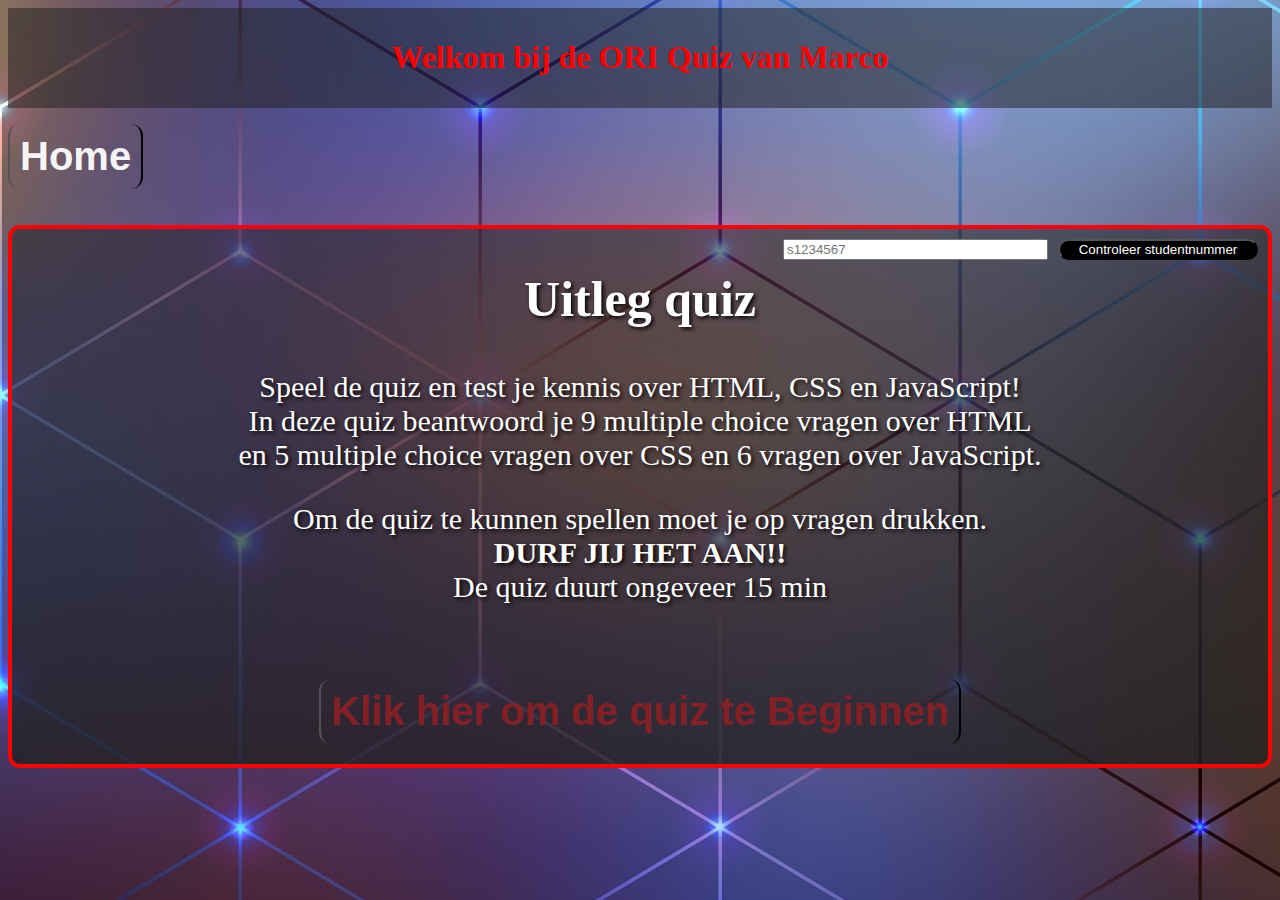
<file: index.html>
<!-- In dit bestand staat de HTML-code voor je Quiz. Je kunt deze code aanpassen. -->

<!DOCTYPE html>
<html>

<head>
    <meta charset="utf-8">
    <meta http-equiv="X-UA-Compatible" content="IE=edge">
    <meta name="viewport" content="width=device-width, initial-scale=0.1">
    <meta name="viewport" content="width=device-width, initial-scale=0.5">
    <title>Marco's quiz</title>
    <meta name="description" content="">
    <meta name="viewport" content="width=device-width, initial-scale=1">
    <link rel="stylesheet" href="css/quiz.css">
</head>

<body>
    
    <div class="header">
        
        <h1>Welkom bij de ORI Quiz van Marco</h1>
    </div>
    <nav>
        <button id="button-start">Home</button>

    </nav>
    <main>
    
        <div class="page" id="page-start">
            <button style="float:right" id="checkbutton">Controleer studentnummer</button>
            <input style="float:right" type="text" required placeholder="s1234567" id="studentnummer" size="30">

        <h2 id="uitleg"> Uitleg quiz</h2>


        <p>Speel de quiz en test je kennis over HTML, CSS en JavaScript!<br>In deze quiz beantwoord je 9 multiple
        choice vragen over HTML<br>en 5 multiple choice vragen over CSS en 6 vragen over JavaScript.</p>
        <p>Om de quiz te kunnen spellen moet je op vragen drukken.
        <br><b>DURF JIJ HET AAN!!</b><br>De quiz duurt ongeveer 15 min</p>
        
        <button id="button-questions">Klik hier om de quiz te Beginnen</button>
    </div>
        
    <div class="page" id="page-Antwoord">

        <h2 id='vraag'>Vraag 1/20</h2>
        <br>
        <p class="page1" id="vraagVerandering">Waar gebruik je HTML voor?<p>

        <p id="NaamVerschijning"></p>

        <button class="button" id="button-1"></button>
        <button class="button" id="button-2"></button>
                    <br>
        <button class="button" id="button-3"></button>
        <button class="button" id="button-4"></button>
        <p id="scoreQuiz1"></p>
    
    </div>

    <div class="page" id="page-Resultaten">

        <h2 id="resultaat">Einde van de quiz</h2>
        <p id="scoreQuiz2"></p>
        <button id="opnieuw">Opnieuw Spelen</button>
    
    </div>

    </main>
    
    <script src="js/quiz.js"></script>
    
</body>

</html>
</file>
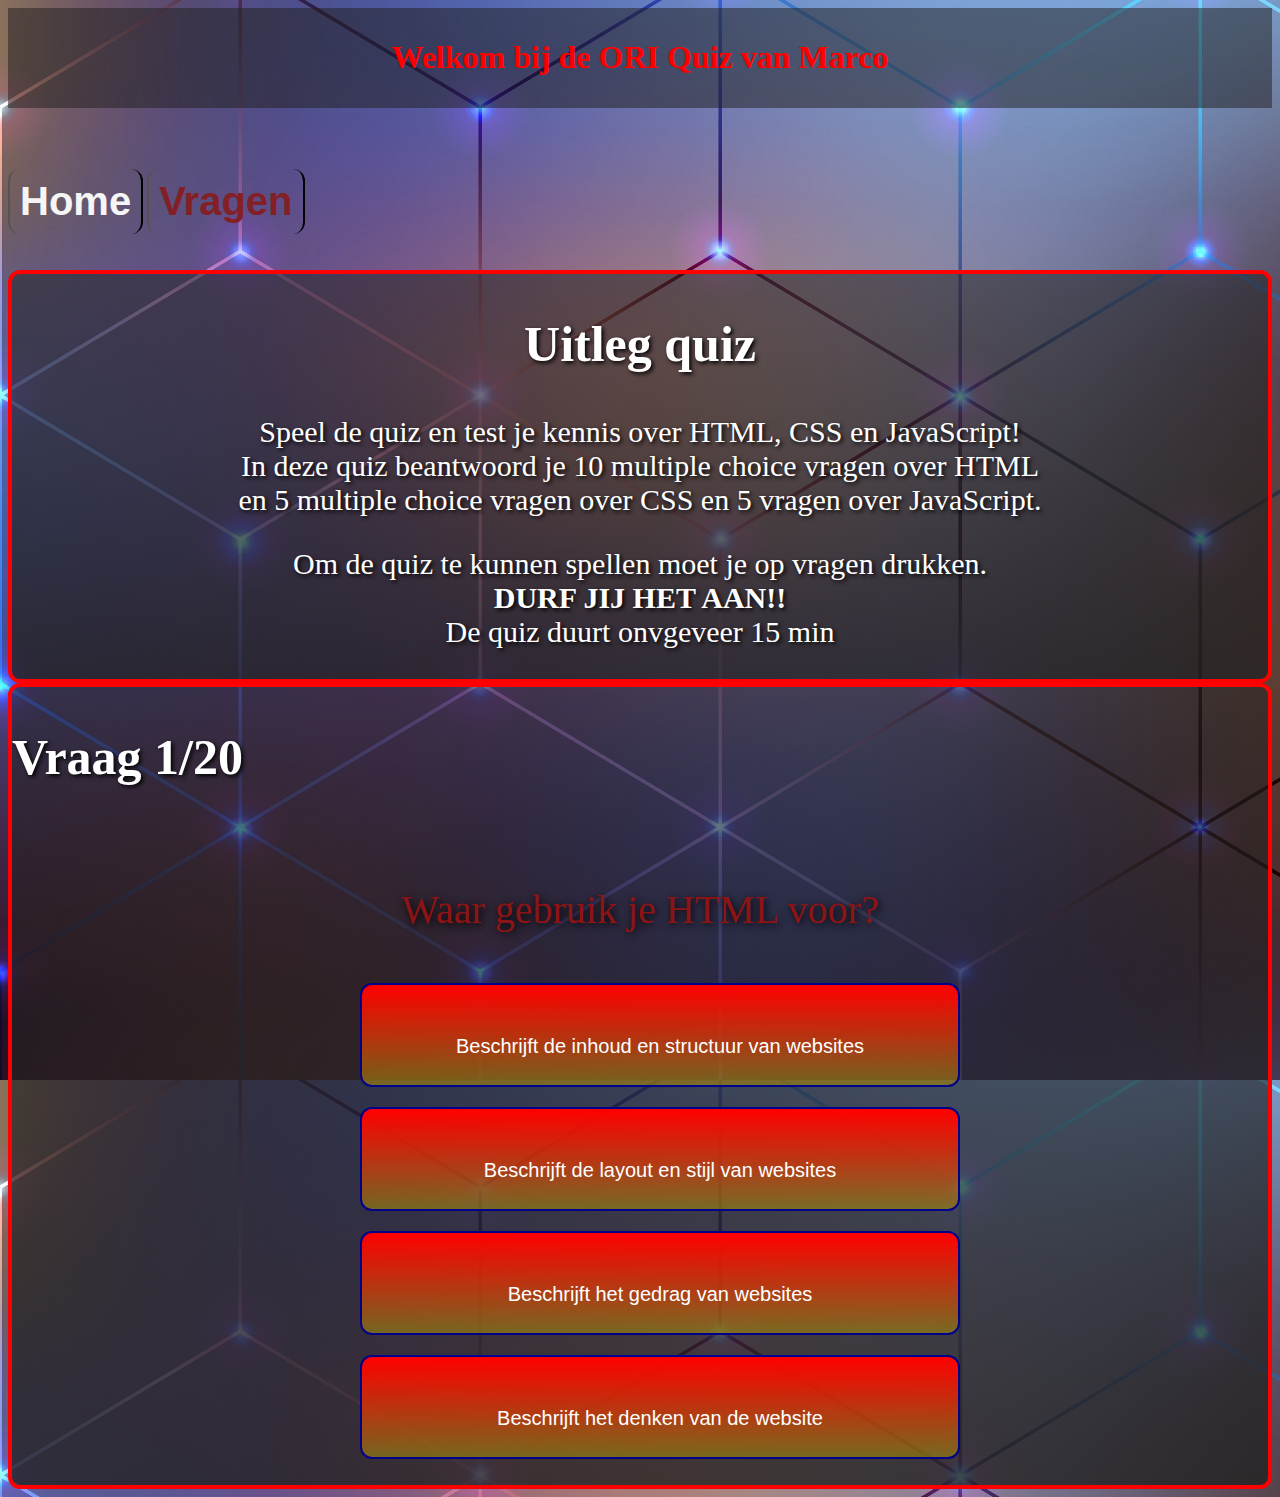
<file: index-LAPTOP-RFV28299.html>
<!-- In dit bestand staat de HTML-code voor je Quiz. Je kunt deze code aanpassen. -->

<!DOCTYPE html>
<html>
    <head>
        <meta charset="utf-8">
        <meta http-equiv="X-UA-Compatible" content="IE=edge">
        <title>Marco's quiz</title>
        <meta name="description" content="">
        <meta name="viewport" content="width=device-width, initial-scale=1">
        <link rel="stylesheet" href="css/quiz.css">
    </head>
    <body>
        <div class= "header">
        <h1>Welkom bij de ORI Quiz van Marco</h1>
        </div>
        <nav>
            <button id="button-start">Home</button>
            <button id="button-questions">Vragen</button>
        </nav>
        <main>
            <div class="page" id="page-start">

                <h2 id= "uitleg"> Uitleg quiz</h2>

                <p>Speel de quiz en test je kennis over HTML, CSS en JavaScript!<br>In deze quiz beantwoord je 10 multiple choice vragen over HTML<br>en 5 multiple choice vragen over CSS en 5 vragen over JavaScript.</p>
                <p>Om de quiz te kunnen spellen moet je op vragen drukken.
                <br><b>DURF JIJ HET AAN!!</b><br>De quiz duurt onvgeveer 15 min</p>
            </div>
            
           
                    
                    <div class="page" id="page-Antwoord"> 
                            <h2 id='vraag'>Vraag 1/20</h2>
                            <br> 
                             <p class= "page1" id="vraagVerandering">Waar gebruik je HTML voor?<p> 
                                
                                <ul>
                                    <button class= "button" id="button-1">Beschrijft de inhoud en structuur van websites</button>
                                    <button class= "button" id="button-2">Beschrijft de layout en stijl van websites</button>
                                    <button class= "button" id="button-3">Beschrijft het gedrag van websites</button>
                                    <button class= "button" id="button-4">Beschrijft het denken van de website</button>
                                </ul>
                            </div>
                            
        </main>
        <script src="js/quiz.js"></script>
    </body>
</html>
</file>
<file: css/quiz.css>
/* Plaats je CSS-code in dit bestand */

.header {
    background-color: rgba(34, 33, 33, 0.521);
    text-align: center;
    padding: 10px;
}

h1 {
    color: red;
}

h2 { 
    color: white;
    font-size:50px;
    text-align:left;
    text-shadow: 2px 2px 4px #000000;
}

#resultaat {
    color: white;
    font-size:50px;
    text-align:left;
    text-shadow: 2px 2px 4px #000000;
    text-align: center;  
}

#uitleg {
    text-align: center;
}

p {
    color: white;
    font-size:30px;
    text-shadow: 2px 2px 4px #000000;
}


nav {
    margin-top: 1em;
    margin-bottom: 1em;
}

.page {
    border-width: 4px;
    border-color: red;
    background: linear-gradient( rgba(34, 33, 33, 0.521), rgba(34, 33, 33, 0.8));
    border-style: solid;
    text-align: center;
    border-radius: 12px;
}

#button-start {
    font-weight: bold;
    border-radius:12px;
    border-top: hidden;
    border-bottom: hidden;
    background-color:rgba(34, 70, 71, 0);
    color: whitesmoke;
    font-size: 40px;
    padding: 10px;
    margin-top: 0px;
    margin-bottom: 20px;
}

#button-start:hover {
    padding: 15px;
    border-top-left-radius: 100px;
    border-bottom-right-radius:100px;
    border-bottom-left-radius:100px;
    border-top-right-radius:100px;
    color: red;
}

#button-questions {
    font-weight: bold;
    border-radius:12px;
    border-top: hidden;
    border-bottom: hidden;
    background-color:rgba(34, 70, 71, 0);
    color: rgb(131, 32, 37);
    font-size: 40px;
    padding: 10px;
    margin-top: 45px;
    margin-bottom: 20px;
}

#button-questions:hover {
    padding: 15px;
    border-top-left-radius: 100px;
    border-bottom-right-radius:100px;
    border-bottom-left-radius:100px;
    border-top-right-radius:100px;
    
}

#opnieuw {
    font-weight: bold;
    border-radius:12px;
    border-top: hidden;
    border-bottom: hidden;
    background-color:rgba(34, 70, 71, 0);
    color: rgb(131, 32, 37);
    font-size: 40px;
    padding: 10px;
    margin-top: 45px;
    margin-bottom: 20px; 
}

#opnieuw:hover {
    padding: 15px;
    border-top-left-radius: 100px;
    border-bottom-right-radius:100px;
    border-bottom-left-radius:100px;
    border-top-right-radius:100px; 
}

.button {
    height:20px; 
    max-width:100%; 
    width: 600px;
    margin: 10px; 
    position:50px;
    display:inline-block;
    border-radius:12px;
    border:2px solid darkblue;
    background: linear-gradient( red, rgba(155, 134, 15, 0.63));
    padding:50px;
    color: white;
    font-size: 20px;
    }

.button:hover {
    color: white;
    background: linear-gradient( rgb(0, 128, 0), rgb(16, 27, 16));

}

.btn-width-wrapper {
    display:inline-block;
    width:1400px;
    max-width: 100%;
}

body {
    background-image: url(..//afbeeldingen/901.jpg);
}

#checkbutton {
    max-width:100%;
    width: 200px;
    border-radius:12px;
    color: white;
    background: black;
}

.page1 {
    color:rgb(141, 20, 20);
    font-size:40px;
    text-shadow: 2px 2px 8px rgb(0, 0, 0)
}

.input[type=text], select, textarea {
    border-radius: 6ps;
}

#studentnummer, #checkbutton {
    margin-top: 10px;
    margin-right: 10px;
    margin-bottom: 10px;
}

@keyframes button {
    from{background-color:rgba(34, 70, 71, 0);;} 
    to{background-color:black;}
}

/* For mobile phones: */
@media only screen and (max-width:500px) {
    .button, .btn-width-wrapper {
      max-width: 90%;
      text-align: center;
      vertical-align: center;
      height:150px;
      
    }
}

/* For mobile phones: */
@media only screen and (max-width:800px) {
    .button, .btn-width-wrapper {
      max-width: 90%;
      text-align: center;
      vertical-align: center;
      height:150px;
      
    }
}
</file>
